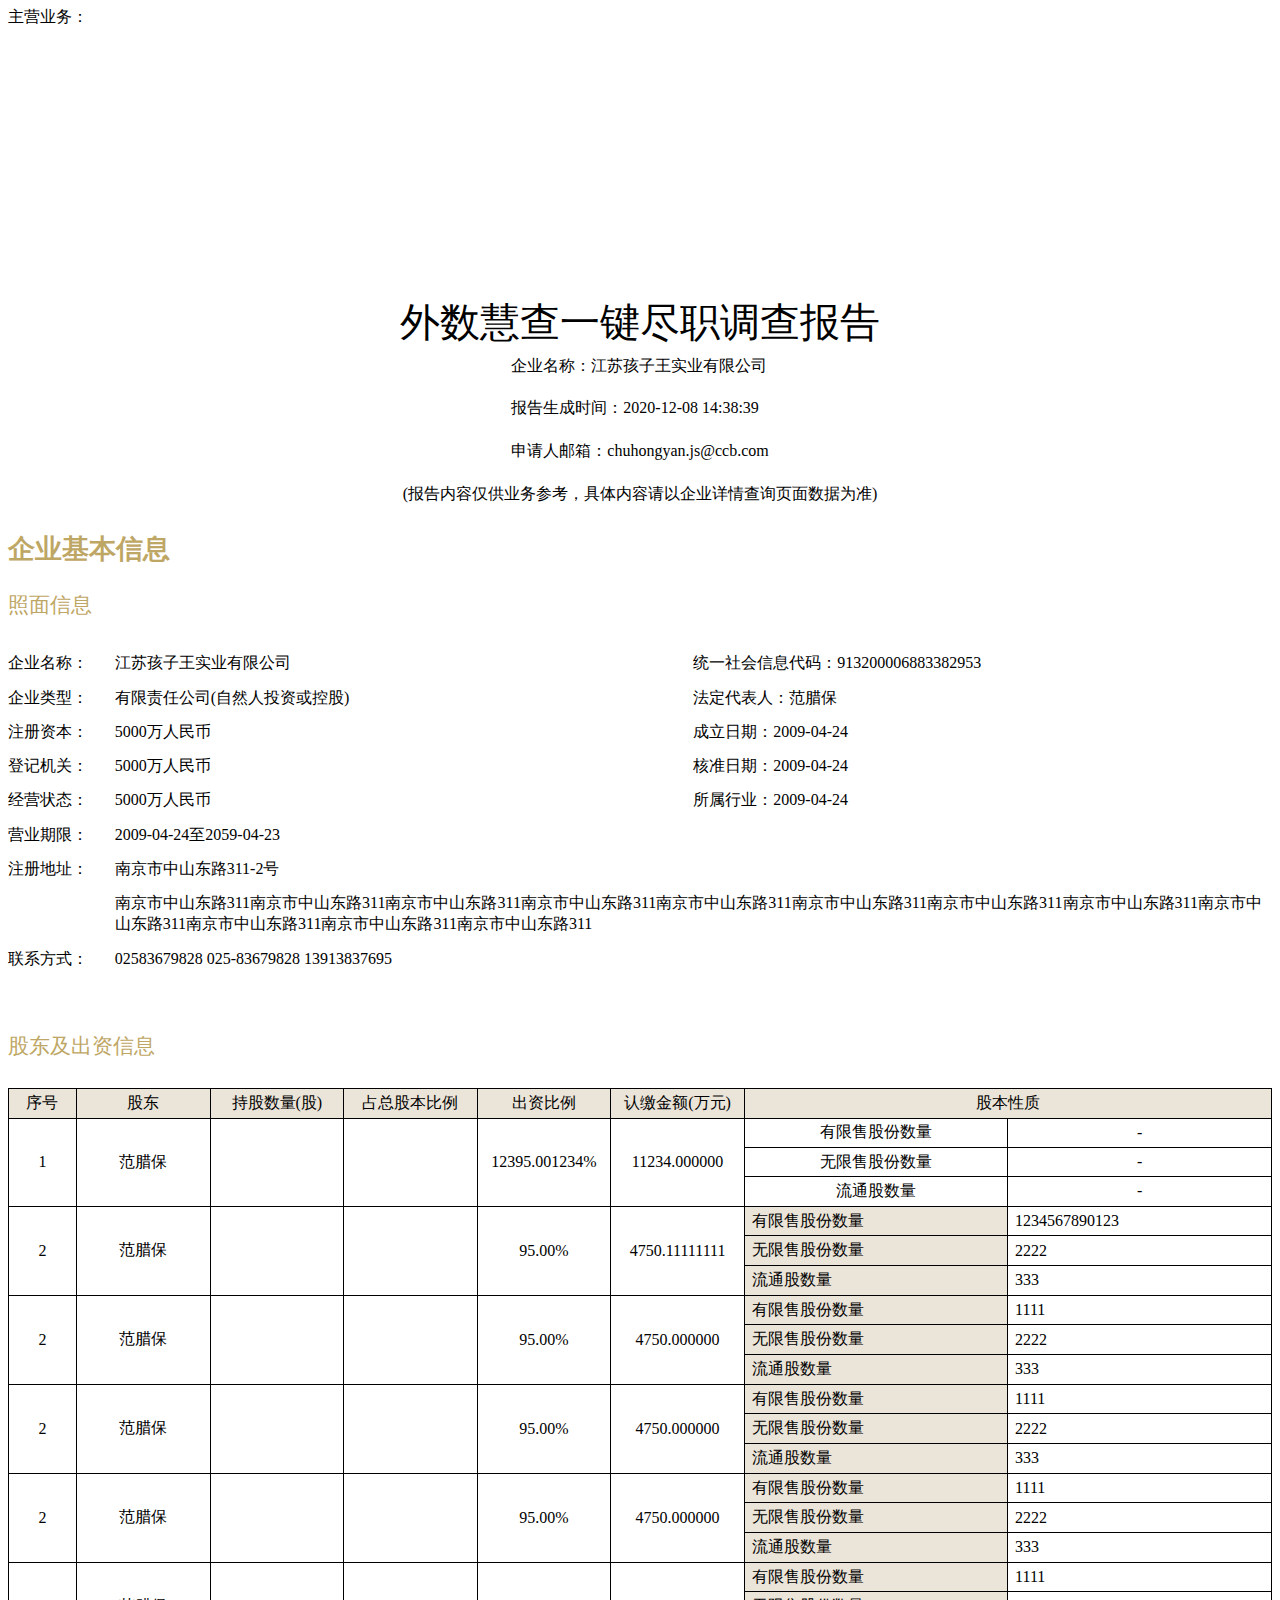
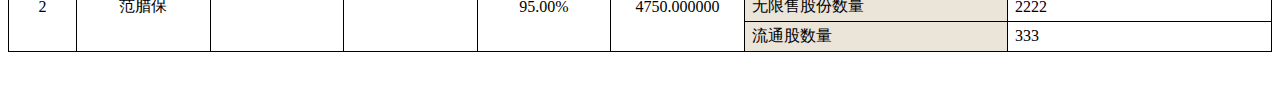
<file: itext7/target/classes/template/demo.html>
<html>
<head>
	<meta http-equiv="Content-Type" content="text/html; charset=utf-8" />
	<title>Itext7测试文档</title>
	<style type="text/css">
		body {
			font-family: SimSun;
			font-size: 12pt;
			line-height: 22pt;
			padding: 25pt 0pt 25px 0pt;
		}
		table {
			width: 100%;
			border-collapse: collapse;
			table-layout: fixed;
		}
		tr {
			height: 22pt;
		}
		td {
			border: 1pt solid #000000;
			padding: 0 5pt;
			vertical-align: middle;
		}
		p {
			margin-top: 5pt;
			margin-bottom: 5pt;
		}
		.tt {
			font-size: 26pt;
			text-align:center;
			display: block;
		}
		.st {
			font-size: 16pt;
			margin-top: 15pt;
			display: block;
		}
		.hei {
			font-family: STHeiti;
		}

		.pageNext{
			page-break-after: always;
		}
		/*.page {*/
		/*	height: 1000px;*/
		/*	border: 1px solid red;*/
		/*}*/

		.docTitle{
			margin-top: 200pt;
			font-size: 30pt;
		}
		.docTitle-info{
			text-align: left;
			display: inline-block;
		}
		.docTitle-info > div {
			margin: 10pt;
		}
		.text-center{
			text-align: center;
		}
		.theme-title{
			font-size: 20pt;
			color: #BEA664;
			font-weight: bold;
			margin: 20pt 0;
		}
		.sub-theme-title{
			font-size: 16pt;
			color: #BEA664;
			margin: 20pt 0;
		}

		/* table 属性*/
		.tab-noborder td {
			border: 0px;
			padding: 5pt 0pt;
		}
		.tab-noborder tr td:first-child {
			width: 80pt;
		}
		.td-top {
			top: 0;
			position: absolute;
		}
		.no-padding {
			padding: 0;
		}
		.sub-table tr:first-child td {
			border-top: 0pt;
		}
		.sub-table tr:last-child td {
			border-bottom: 0pt;
		}
		.sub-table tr td:first-child {
			border-left: 0pt;
		}
		.sub-table tr td:last-child {
			border-right: 0pt;
		}
		.tab-title-color tr td:first-child{
			background-color: #EBE4D8;
		}
		.tab-header-color > tbody > tr:first-child{
			background-color: #EBE4D8;
		}
		.tab-color{
			background-color: #EBE4D8;
		}
		.tab-info td {
			word-break: break-word;
		}
		@page {
			@bottom-center {
				vertical-align: top;
				content: "第 " counter(page) " 页 / 共 " counter(pages) " 页";
				margin-top: -10pt;
			}
		}
		.content{
			word-break: break-all;
		}
	</style>
</head>
	<body>
		<div class="page pageNext text-center" >
			<div class="docTitle">外数慧查一键尽职调查报告</div>
			<div class="docTitle-info">
				<div>企业名称：江苏孩子王实业有限公司</div>
				<div>报告生成时间：2020-12-08 14:38:39</div>
				<div>申请人邮箱：chuhongyan.js@ccb.com</div>
			</div>
		</div>
		<div>
			<div class="text-center">(报告内容仅供业务参考，具体内容请以企业详情查询页面数据为准)</div>
			<div class="theme-title">企业基本信息</div>
			<div class="sub-theme-title">照面信息</div>

			<table class="tab-noborder">
				<tr>
					<td>企业名称：</td>
					<td>江苏孩子王实业有限公司</td>
					<td>统一社会信息代码：913200006883382953</td>
				</tr>
				<tr>
					<td>企业类型：</td>
					<td>有限责任公司(自然人投资或控股)</td>
					<td>法定代表人：范腊保</td>
				</tr>
				<tr>
					<td>注册资本：</td>
					<td>5000万人民币</td>
					<td>成立日期：2009-04-24</td>
				</tr>
				<tr>
					<td>登记机关：</td>
					<td>5000万人民币</td>
					<td>核准日期：2009-04-24</td>
				</tr>
				<tr>
					<td>经营状态：</td>
					<td>5000万人民币</td>
					<td>所属行业：2009-04-24</td>
				</tr>
				<tr>
					<td>营业期限：</td>
					<td colspan="2">2009-04-24至2059-04-23</td>
				</tr>
				<tr>
					<td>注册地址：</td>
					<td colspan="2">南京市中山东路311-2号</td>
				</tr>
				<tr>
					<td class="td-top">主营业务：</td>
					<td colspan="2"><span>南京市中山东路311南京市中山东路311南京市中山东路311南京市中山东路311南京市中山东路311南京市中山东路311南京市中山东路311南京市中山东路311南京市中山东路311南京市中山东路311南京市中山东路311南京市中山东路311</span></td>
				</tr>
				<tr>
					<td>联系方式：</td>
					<td colspan="2">02583679828 025-83679828 13913837695</td>
				</tr>
			</table>
			<br/>

			<div class="sub-theme-title">股东及出资信息</div>
			<table cellspacing="0" cellpadding="0" class="text-center tab-info tab-header-color">
				<tr>
					<td style="width: 10pt"><span>序号</span></td>
					<td style="width: 30pt;"><span>股东</span></td>
					<td style="width: 30pt;"><span>持股数量(股)</span></td>
					<td style="width: 30pt;"><span>占总股本比例</span></td>
					<td style="width: 30pt;"><span>出资比例</span></td>
					<td style="width: 30pt;"><span>认缴金额(万元)</span></td>
					<td colspan="2" style="width: 150pt;"><span>股本性质</span></td>
				</tr>
				<tr>
					<td rowspan="3">1</td>
					<td rowspan="3">范腊保</td>
					<td rowspan="3"></td>
					<td rowspan="3"></td>
					<td rowspan="3">12395.001234%</td>
					<td style="width: 40pt;" rowspan="3"><span>11234.000000</span></td>
					<td>有限售股份数量</td>

					<td>-</td>
				</tr>
				<tr>
					<td>无限售股份数量</td>
					<td>-</td>
				</tr>
				<tr>
					<td>流通股数量</td>
					<td>-</td>
				</tr>
				<tr>
					<td>2</td>
					<td>范腊保</td>
					<td></td>
					<td></td>
					<td>95.00%</td>
					<td><span>4750.11111111</span></td>
					<td colspan="2" class="no-padding">
						<table class="sub-table tab-title-color">
							<tr>
								<td>有限售股份数量</td>
								<td>1234567890123</td>
							</tr>
							<tr>
								<td>无限售股份数量</td>
								<td>2222</td>
							</tr>
							<tr>
								<td>流通股数量</td>
								<td>333</td>
							</tr>
						</table>
					</td>
				</tr>
				<tr>
					<td>2</td>
					<td>范腊保</td>
					<td></td>
					<td></td>
					<td>95.00%</td>
					<td>4750.000000</td>
					<td colspan="2" class="no-padding">
						<table class="sub-table tab-title-color">
							<tr>
								<td>有限售股份数量</td>
								<td>1111</td>
							</tr>
							<tr>
								<td>无限售股份数量</td>
								<td>2222</td>
							</tr>
							<tr>
								<td>流通股数量</td>
								<td>333</td>
							</tr>
						</table>
					</td>
				</tr>
				<tr>
					<td>2</td>
					<td>范腊保</td>
					<td></td>
					<td></td>
					<td>95.00%</td>
					<td>4750.000000</td>
					<td colspan="2" class="no-padding">
						<table class="sub-table tab-title-color">
							<tr>
								<td>有限售股份数量</td>
								<td>1111</td>
							</tr>
							<tr>
								<td>无限售股份数量</td>
								<td>2222</td>
							</tr>
							<tr>
								<td>流通股数量</td>
								<td>333</td>
							</tr>
						</table>
					</td>
				</tr>
				<tr>
					<td>2</td>
					<td>范腊保</td>
					<td></td>
					<td></td>
					<td>95.00%</td>
					<td>4750.000000</td>
					<td colspan="2" class="no-padding">
						<table class="sub-table tab-title-color">
							<tr>
								<td>有限售股份数量</td>
								<td>1111</td>
							</tr>
							<tr>
								<td>无限售股份数量</td>
								<td>2222</td>
							</tr>
							<tr>
								<td>流通股数量</td>
								<td>333</td>
							</tr>
						</table>
					</td>
				</tr>
				<tr>
					<td>2</td>
					<td>范腊保</td>
					<td></td>
					<td></td>
					<td>95.00%</td>
					<td>4750.000000</td>
					<td colspan="2" class="no-padding">
						<table class="sub-table tab-title-color">
							<tr>
								<td>有限售股份数量</td>
								<td>1111</td>
							</tr>
							<tr>
								<td>无限售股份数量</td>
								<td>2222</td>
							</tr>
							<tr>
								<td>流通股数量</td>
								<td>333</td>
							</tr>
						</table>
					</td>
				</tr>
			</table>
		</div>
	</body>
</html>
</file>
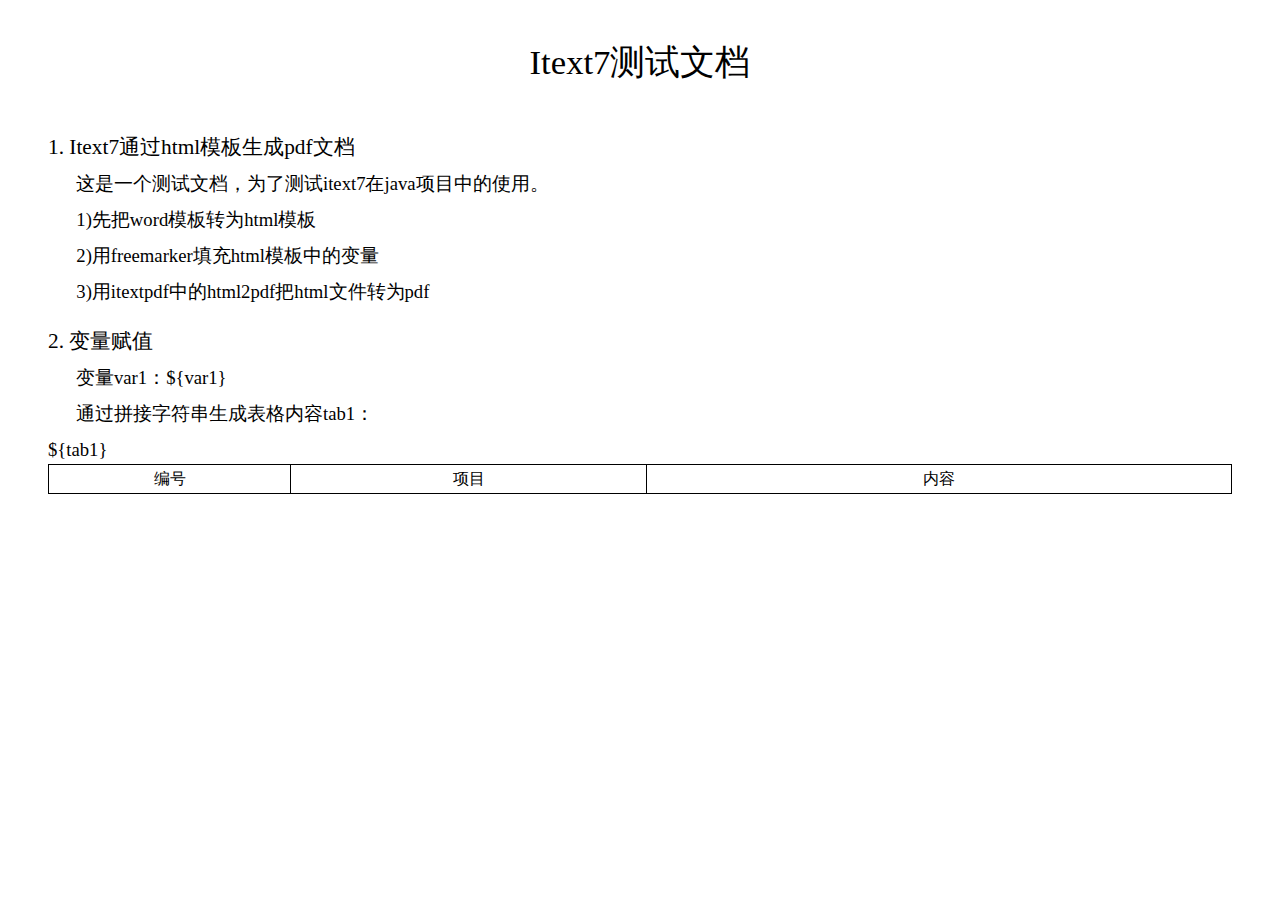
<file: itext7/target/classes/template/template.html>
<html>
<head>
	<meta http-equiv="Content-Type" content="text/html; charset=utf-8" />
	<title>Itext7测试文档</title>
	<style type="text/css">
		body {
			font-family: SimSun;
			font-size: 14pt;
			line-height: 22pt;
			padding: 25pt 30pt 35pt 30pt;
		}
		table {
			width: 100%;
			border-collapse: collapse;
			table-layout: fixed;
		}
		tr {
			height: 22pt;
		}
		td {
			border: 1pt solid #000000;
			padding: 0 5pt;
			vertical-align: middle;
		}
		p {
			margin-top: 5pt;
			margin-bottom: 5pt;
		}
		.tt {
			font-size: 26pt;
			text-align:center;
			display: block;
		}
		.st {
			font-size: 16pt;
			margin-top: 15pt;
			display: block;
		}
		.hei {
			font-family: STHeiti;
		}
		@page {
			@bottom-center {
				vertical-align: top;
				content: "第 " counter(page) " 页 / 共 " counter(pages) " 页";
				margin-top: -10pt;
			}
		}
	</style>
</head>
	<body>
		<div>
			<p class="tt">
				<span>Itext7测试文档</span>
			</p>
			<br/>
			<p class="st hei">
				<span>1. Itext7通过html模板生成pdf文档</span>
			</p>
			<p style="text-indent:21pt;">
				<span>这是一个测试文档，为了测试itext7在java项目中的使用。</span>
			</p>
			<p style="text-indent:21.25pt;">
				<span>1)先把word模板转为html模板</span>
			</p>
			<p style="text-indent:21.25pt;">
				<span>2)用freemarker填充html模板中的变量</span>
			</p>
			<p style="text-indent:21.25pt;">
				<span>3)用itextpdf中的html2pdf把html文件转为pdf</span>
			</p>
			<p class="st hei">
				<span>2. 变量赋值</span>
			</p>
			<p style="text-indent:21pt;">
				<span>变量var1：${var1}</span>
			</p>
			<p style="text-indent:21pt;">
				<span>通过拼接字符串生成表格内容tab1：</span>
			</p>
			<table cellspacing="0" cellpadding="0">
				<tr>
					<td style="width:20%; text-align: center;" class="hei">
						<span>编号</span>
					</td>
					<td style="width:30%; text-align: center;" class="hei">
						<span>项目</span>
					</td>
					<td style="width:50%; text-align: center;" class="hei">
						<span>内容</span>
					</td>
				</tr>
				${tab1}
			</table>
		</div>
	</body>
</html>
</file>
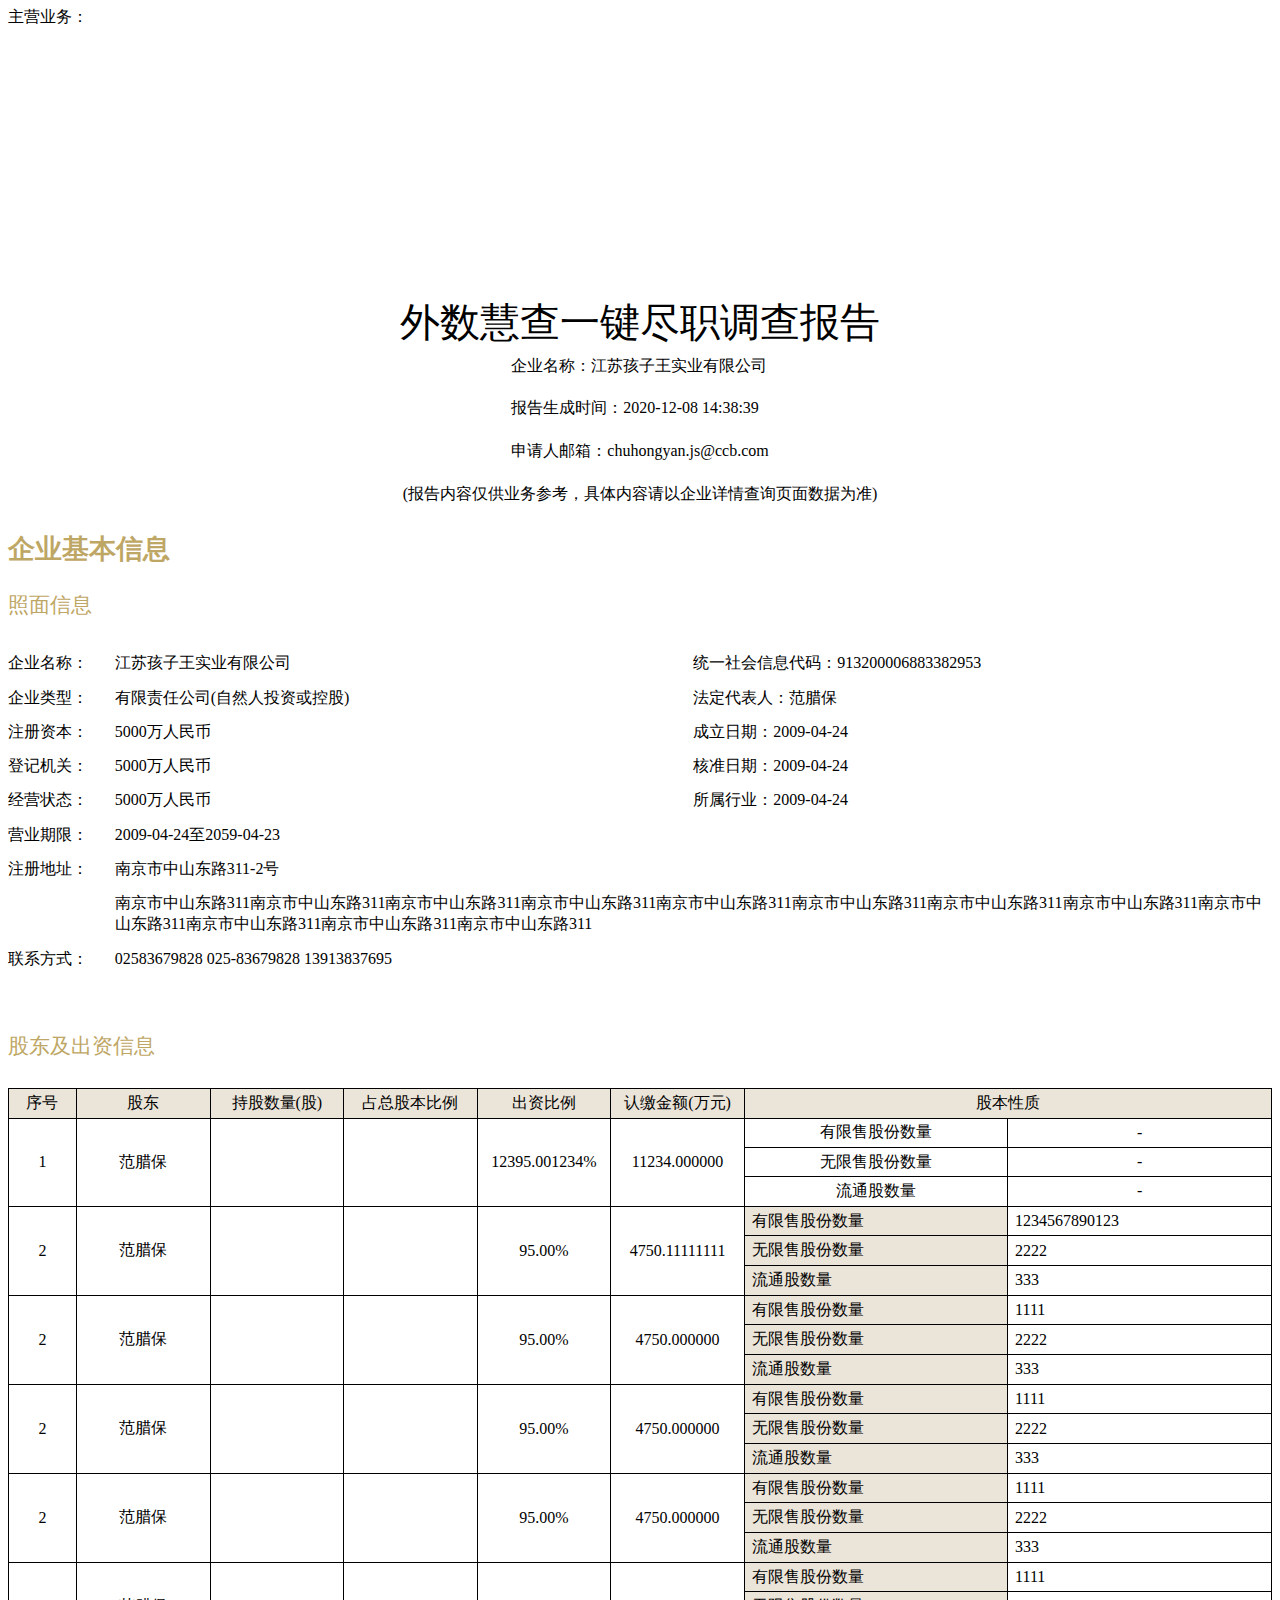
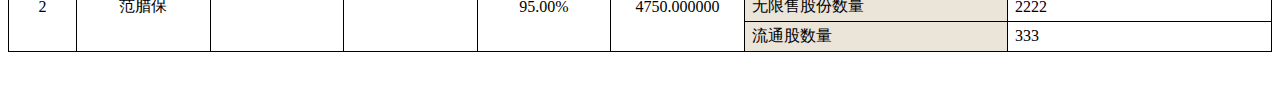
<file: itext7/src/main/resources/template/demo.html>
<html>
<head>
	<meta http-equiv="Content-Type" content="text/html; charset=utf-8" />
	<title>Itext7测试文档</title>
	<style type="text/css">
		body {
			font-family: SimSun;
			font-size: 12pt;
			line-height: 22pt;
			padding: 25pt 0pt 25px 0pt;
		}
		table {
			width: 100%;
			border-collapse: collapse;
			table-layout: fixed;
		}
		tr {
			height: 22pt;
		}
		td {
			border: 1pt solid #000000;
			padding: 0 5pt;
			vertical-align: middle;
		}
		p {
			margin-top: 5pt;
			margin-bottom: 5pt;
		}
		.tt {
			font-size: 26pt;
			text-align:center;
			display: block;
		}
		.st {
			font-size: 16pt;
			margin-top: 15pt;
			display: block;
		}
		.hei {
			font-family: STHeiti;
		}

		.pageNext{
			page-break-after: always;
		}
		/*.page {*/
		/*	height: 1000px;*/
		/*	border: 1px solid red;*/
		/*}*/

		.docTitle{
			margin-top: 200pt;
			font-size: 30pt;
		}
		.docTitle-info{
			text-align: left;
			display: inline-block;
		}
		.docTitle-info > div {
			margin: 10pt;
		}
		.text-center{
			text-align: center;
		}
		.theme-title{
			font-size: 20pt;
			color: #BEA664;
			font-weight: bold;
			margin: 20pt 0;
		}
		.sub-theme-title{
			font-size: 16pt;
			color: #BEA664;
			margin: 20pt 0;
		}

		/* table 属性*/
		.tab-noborder td {
			border: 0px;
			padding: 5pt 0pt;
		}
		.tab-noborder tr td:first-child {
			width: 80pt;
		}
		.td-top {
			top: 0;
			position: absolute;
		}
		.no-padding {
			padding: 0;
		}
		.sub-table tr:first-child td {
			border-top: 0pt;
		}
		.sub-table tr:last-child td {
			border-bottom: 0pt;
		}
		.sub-table tr td:first-child {
			border-left: 0pt;
		}
		.sub-table tr td:last-child {
			border-right: 0pt;
		}
		.tab-title-color tr td:first-child{
			background-color: #EBE4D8;
		}
		.tab-header-color > tbody > tr:first-child{
			background-color: #EBE4D8;
		}
		.tab-color{
			background-color: #EBE4D8;
		}
		.tab-info td {
			word-break: break-word;
		}
		/*
		@page {
			@bottom-center {
				vertical-align: top;
				content: "第 " counter(page) " 页 / 共 " counter(pages) " 页";
				margin-top: -10pt;
			}

		}*/
		.content{
			word-break: break-all;
		}
	</style>
</head>
	<body>
		<div class="page pageNext text-center" >
			<div class="docTitle">外数慧查一键尽职调查报告</div>
			<div class="docTitle-info">
				<div>企业名称：江苏孩子王实业有限公司</div>
				<div>报告生成时间：2020-12-08 14:38:39</div>
				<div>申请人邮箱：chuhongyan.js@ccb.com</div>
			</div>
		</div>
		<div>
			<div class="text-center">(报告内容仅供业务参考，具体内容请以企业详情查询页面数据为准)</div>
			<div class="theme-title">企业基本信息</div>
			<div class="sub-theme-title">照面信息</div>

			<table class="tab-noborder">
				<tr>
					<td>企业名称：</td>
					<td>江苏孩子王实业有限公司</td>
					<td>统一社会信息代码：913200006883382953</td>
				</tr>
				<tr>
					<td>企业类型：</td>
					<td>有限责任公司(自然人投资或控股)</td>
					<td>法定代表人：范腊保</td>
				</tr>
				<tr>
					<td>注册资本：</td>
					<td>5000万人民币</td>
					<td>成立日期：2009-04-24</td>
				</tr>
				<tr>
					<td>登记机关：</td>
					<td>5000万人民币</td>
					<td>核准日期：2009-04-24</td>
				</tr>
				<tr>
					<td>经营状态：</td>
					<td>5000万人民币</td>
					<td>所属行业：2009-04-24</td>
				</tr>
				<tr>
					<td>营业期限：</td>
					<td colspan="2">2009-04-24至2059-04-23</td>
				</tr>
				<tr>
					<td>注册地址：</td>
					<td colspan="2">南京市中山东路311-2号</td>
				</tr>
				<tr>
					<td class="td-top">主营业务：</td>
					<td colspan="2"><span>南京市中山东路311南京市中山东路311南京市中山东路311南京市中山东路311南京市中山东路311南京市中山东路311南京市中山东路311南京市中山东路311南京市中山东路311南京市中山东路311南京市中山东路311南京市中山东路311</span></td>
				</tr>
				<tr>
					<td>联系方式：</td>
					<td colspan="2">02583679828 025-83679828 13913837695</td>
				</tr>
			</table>
			<br/>

			<div class="sub-theme-title">股东及出资信息</div>
			<table cellspacing="0" cellpadding="0" class="text-center tab-info tab-header-color">
				<tr>
					<td style="width: 10pt"><span>序号</span></td>
					<td style="width: 30pt;"><span>股东</span></td>
					<td style="width: 30pt;"><span>持股数量(股)</span></td>
					<td style="width: 30pt;"><span>占总股本比例</span></td>
					<td style="width: 30pt;"><span>出资比例</span></td>
					<td style="width: 30pt;"><span>认缴金额(万元)</span></td>
					<td colspan="2" style="width: 150pt;"><span>股本性质</span></td>
				</tr>
				<tr>
					<td rowspan="3">1</td>
					<td rowspan="3">范腊保</td>
					<td rowspan="3"></td>
					<td rowspan="3"></td>
					<td rowspan="3">12395.001234%</td>
					<td style="width: 40pt;" rowspan="3"><span>11234.000000</span></td>
					<td>有限售股份数量</td>

					<td>-</td>
				</tr>
				<tr>
					<td>无限售股份数量</td>
					<td>-</td>
				</tr>
				<tr>
					<td>流通股数量</td>
					<td>-</td>
				</tr>
				<tr>
					<td>2</td>
					<td>范腊保</td>
					<td></td>
					<td></td>
					<td>95.00%</td>
					<td><span>4750.11111111</span></td>
					<td colspan="2" class="no-padding">
						<table class="sub-table tab-title-color">
							<tr>
								<td>有限售股份数量</td>
								<td>1234567890123</td>
							</tr>
							<tr>
								<td>无限售股份数量</td>
								<td>2222</td>
							</tr>
							<tr>
								<td>流通股数量</td>
								<td>333</td>
							</tr>
						</table>
					</td>
				</tr>
				<tr>
					<td>2</td>
					<td>范腊保</td>
					<td></td>
					<td></td>
					<td>95.00%</td>
					<td>4750.000000</td>
					<td colspan="2" class="no-padding">
						<table class="sub-table tab-title-color">
							<tr>
								<td>有限售股份数量</td>
								<td>1111</td>
							</tr>
							<tr>
								<td>无限售股份数量</td>
								<td>2222</td>
							</tr>
							<tr>
								<td>流通股数量</td>
								<td>333</td>
							</tr>
						</table>
					</td>
				</tr>
				<tr>
					<td>2</td>
					<td>范腊保</td>
					<td></td>
					<td></td>
					<td>95.00%</td>
					<td>4750.000000</td>
					<td colspan="2" class="no-padding">
						<table class="sub-table tab-title-color">
							<tr>
								<td>有限售股份数量</td>
								<td>1111</td>
							</tr>
							<tr>
								<td>无限售股份数量</td>
								<td>2222</td>
							</tr>
							<tr>
								<td>流通股数量</td>
								<td>333</td>
							</tr>
						</table>
					</td>
				</tr>
				<tr>
					<td>2</td>
					<td>范腊保</td>
					<td></td>
					<td></td>
					<td>95.00%</td>
					<td>4750.000000</td>
					<td colspan="2" class="no-padding">
						<table class="sub-table tab-title-color">
							<tr>
								<td>有限售股份数量</td>
								<td>1111</td>
							</tr>
							<tr>
								<td>无限售股份数量</td>
								<td>2222</td>
							</tr>
							<tr>
								<td>流通股数量</td>
								<td>333</td>
							</tr>
						</table>
					</td>
				</tr>
				<tr>
					<td>2</td>
					<td>范腊保</td>
					<td></td>
					<td></td>
					<td>95.00%</td>
					<td>4750.000000</td>
					<td colspan="2" class="no-padding">
						<table class="sub-table tab-title-color">
							<tr>
								<td>有限售股份数量</td>
								<td>1111</td>
							</tr>
							<tr>
								<td>无限售股份数量</td>
								<td>2222</td>
							</tr>
							<tr>
								<td>流通股数量</td>
								<td>333</td>
							</tr>
						</table>
					</td>
				</tr>
			</table>
		</div>
	</body>
</html>
</file>
